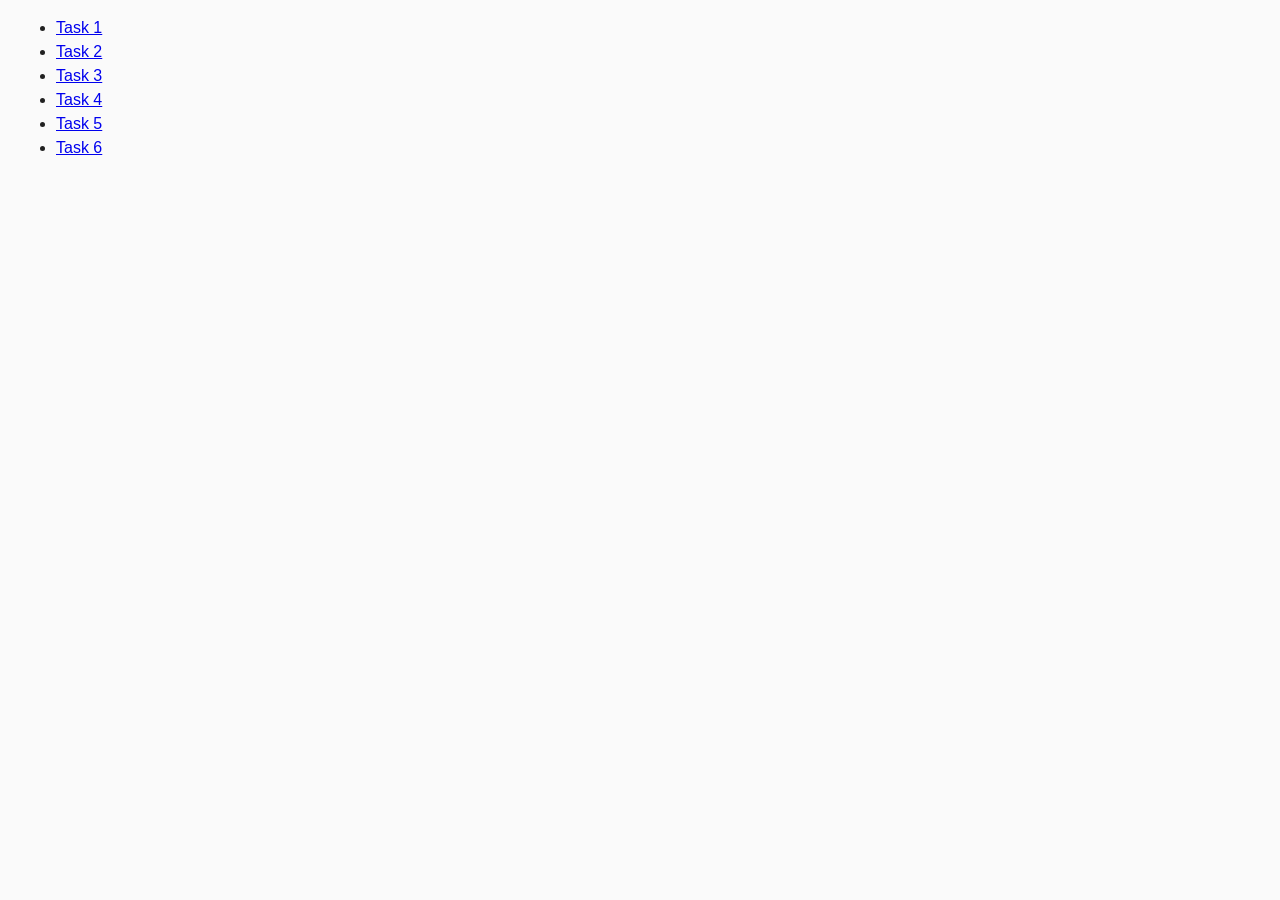
<file: index.html>
<!DOCTYPE html>
<html lang="en">
  <head>
    <meta charset="UTF-8" />
    <meta http-equiv="X-UA-Compatible" content="IE=edge" />
    <meta name="viewport" content="width=device-width, initial-scale=1.0" />
    <title>Homework 7</title>
    <link rel="stylesheet" href="./css/common.css" />
  </head>
  <body>
    <ul>
      <li><a href="./task-1.html">Task 1</a></li>
      <li><a href="./task-2.html">Task 2</a></li>
      <li><a href="./task-3.html">Task 3</a></li>
      <li><a href="./task-4.html">Task 4</a></li>
      <li><a href="./task-5.html">Task 5</a></li>
      <li><a href="./task-6.html">Task 6</a></li>
    </ul>
  </body>
</html>
</file>
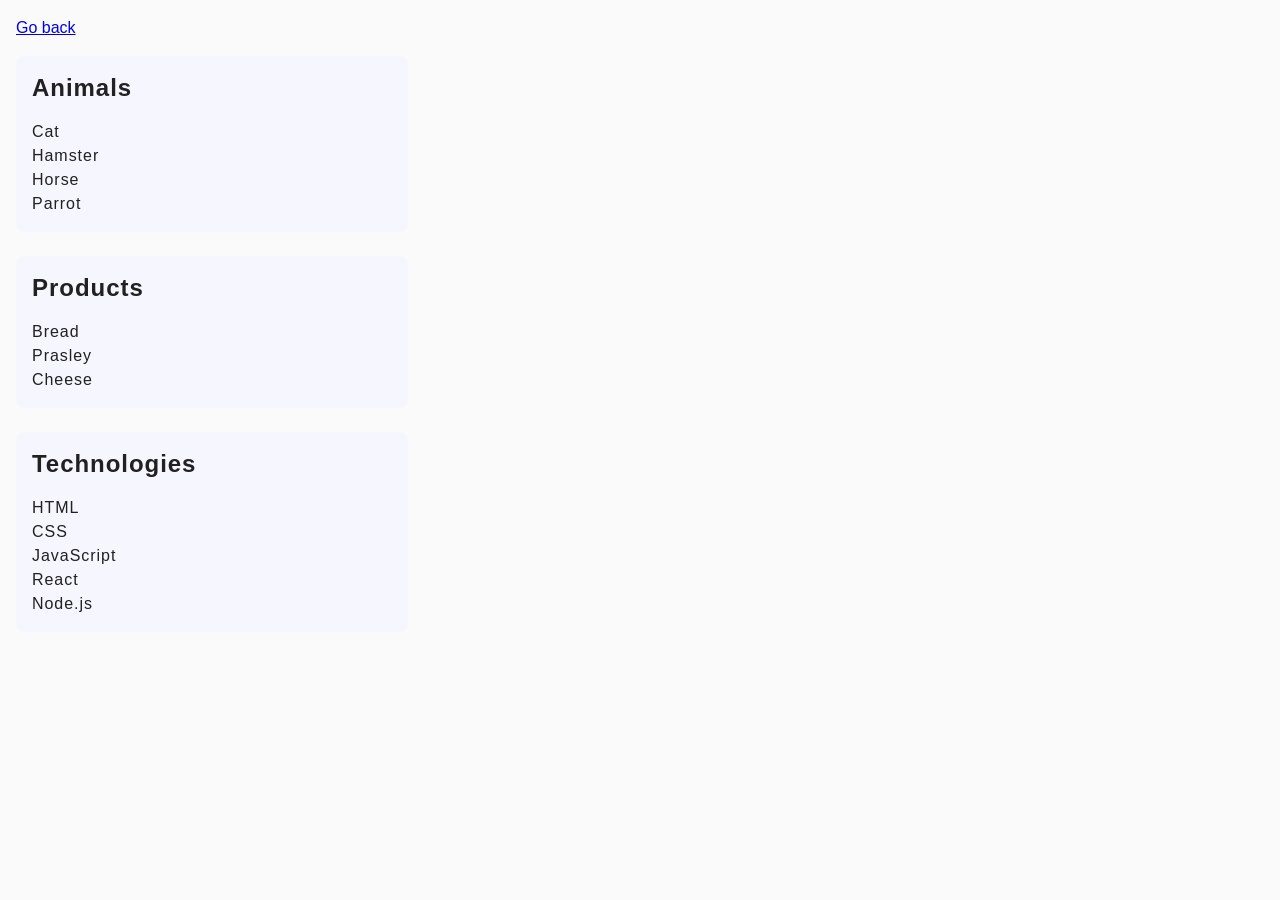
<file: task-1.html>
<!DOCTYPE html>
<html lang="en">
  <head>
    <meta charset="UTF-8" />
    <meta http-equiv="X-UA-Compatible" content="IE=edge" />
    <meta name="viewport" content="width=device-width, initial-scale=1.0" />
    <title>Task 1</title>
    <link rel="stylesheet" href="./css/common.css" />
    <link rel="stylesheet" href="./css/task-1.css" />
  </head>
  <body>
    <p><a href="./index.html">Go back</a></p>

    <ul id="categories">
      <li class="item">
        <h2>Animals</h2>

        <ul>
          <li>Cat</li>
          <li>Hamster</li>
          <li>Horse</li>
          <li>Parrot</li>
        </ul>
      </li>
      <li class="item">
        <h2>Products</h2>

        <ul>
          <li>Bread</li>
          <li>Prasley</li>
          <li>Cheese</li>
        </ul>
      </li>
      <li class="item">
        <h2>Technologies</h2>

        <ul>
          <li>HTML</li>
          <li>CSS</li>
          <li>JavaScript</li>
          <li>React</li>
          <li>Node.js</li>
        </ul>
      </li>
    </ul>

    <script src="./js/task-1.js" type="module"></script>
  </body>
</html>
</file>
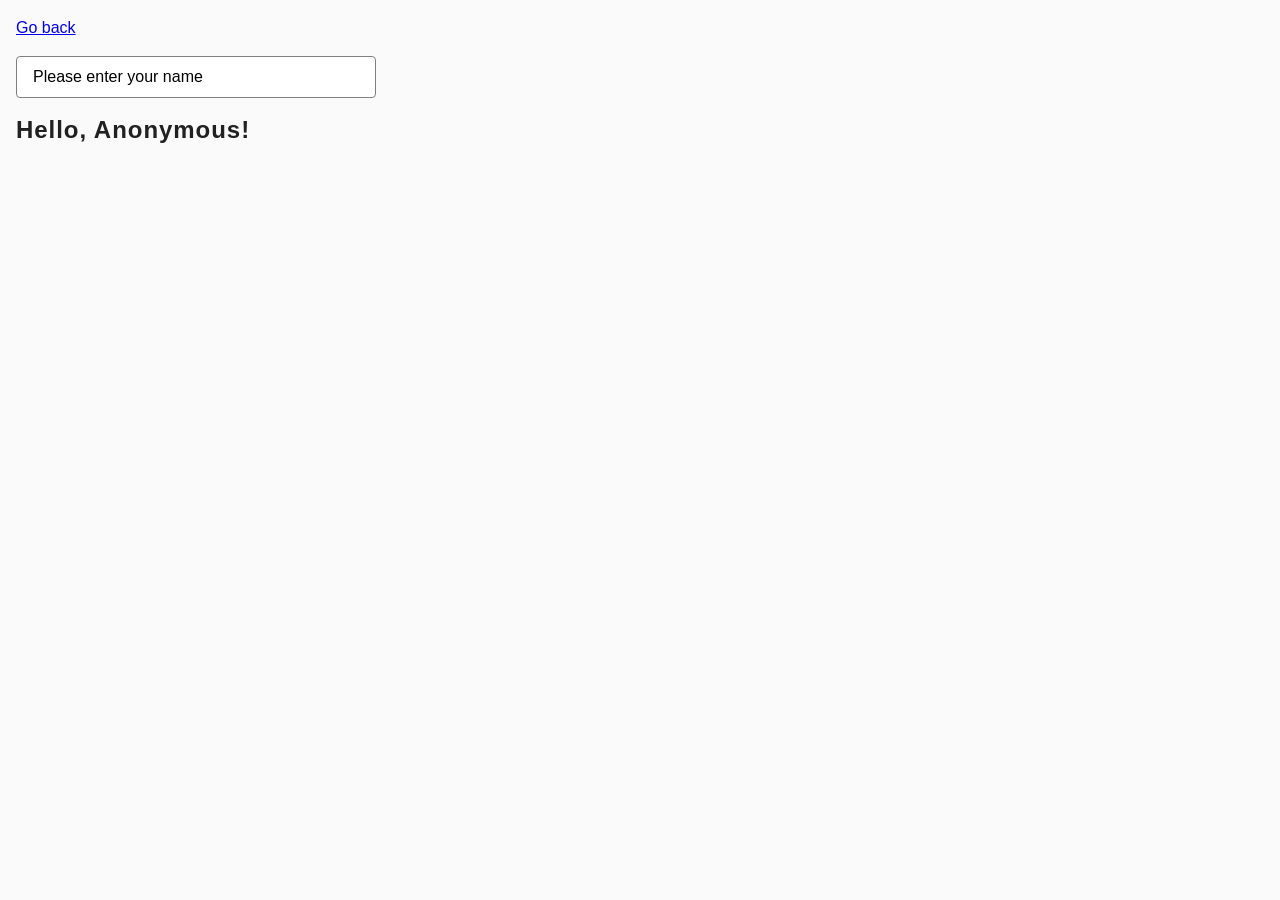
<file: task-3.html>
<!DOCTYPE html>
<html lang="en">
  <head>
    <meta charset="UTF-8" />
    <meta http-equiv="X-UA-Compatible" content="IE=edge" />
    <meta name="viewport" content="width=device-width, initial-scale=1.0" />
    <title>Task 3</title>
    <link rel="stylesheet" href="./css/common.css" />
    <link rel="stylesheet" href="./css/task-3.css" />
  </head>
  <body>
    <p><a href="./index.html">Go back</a></p>

    <input type="text" id="name-input" placeholder="Please enter your name" />
    <h1>Hello, <span id="name-output">Anonymous</span>!</h1>

    <script src="./js/task-3.js" type="module"></script>
  </body>
</html>
</file>
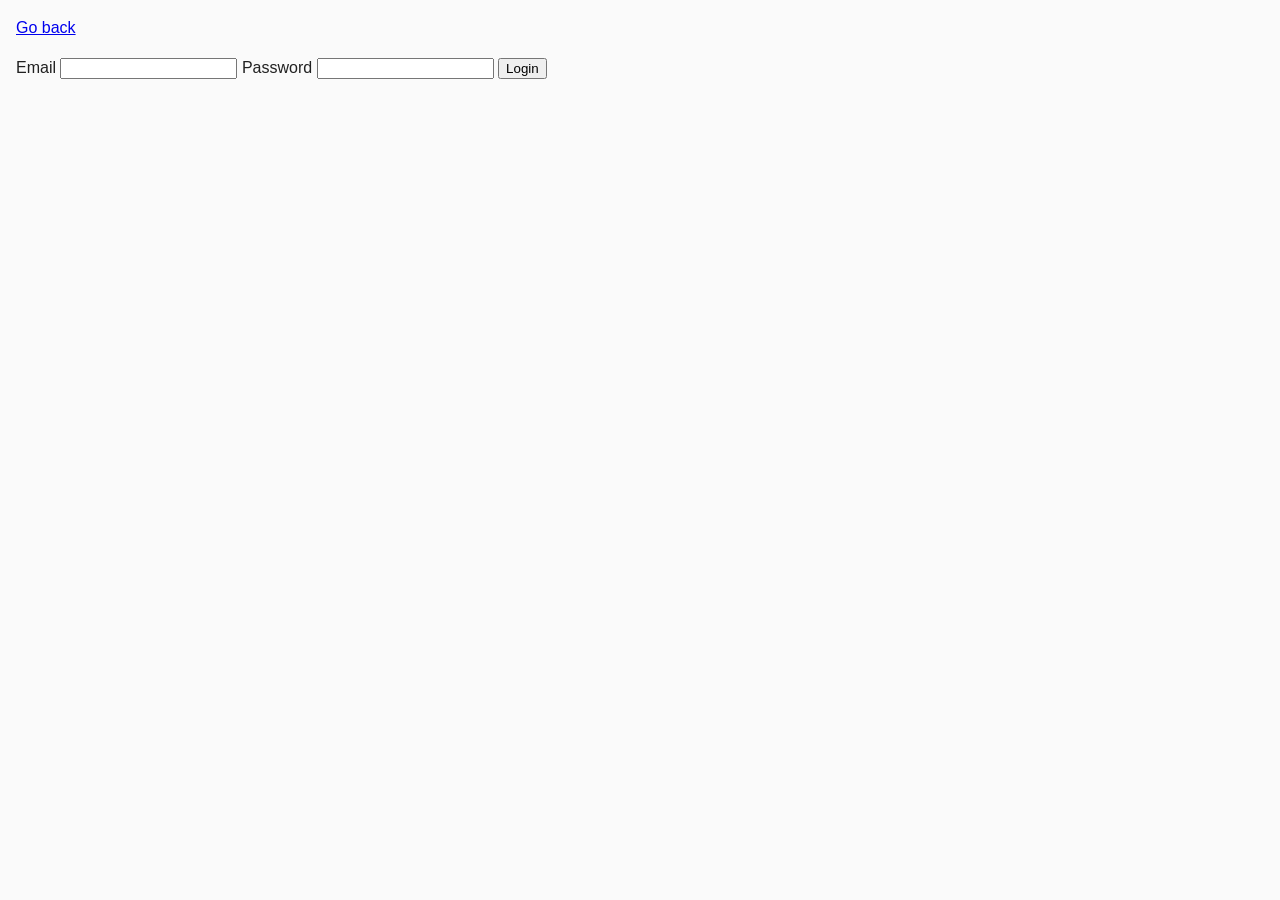
<file: task-4.html>
<!DOCTYPE html>
<html lang="en">
  <head>
    <meta charset="UTF-8" />
    <meta http-equiv="X-UA-Compatible" content="IE=edge" />
    <meta name="viewport" content="width=device-width, initial-scale=1.0" />
    <title>Task 4</title>
    <link rel="stylesheet" href="./css/common.css" />
  </head>
  <body>
    <p><a href="./index.html">Go back</a></p>

    <form class="login-form">
      <label>
        Email
        <input type="email" name="email" />
      </label>
      <label>
        Password
        <input type="password" name="password" />
      </label>
      <button type="submit">Login</button>
    </form>

    <script src="./js/task-4.js" type="module"></script>
  </body>
</html>
</file>
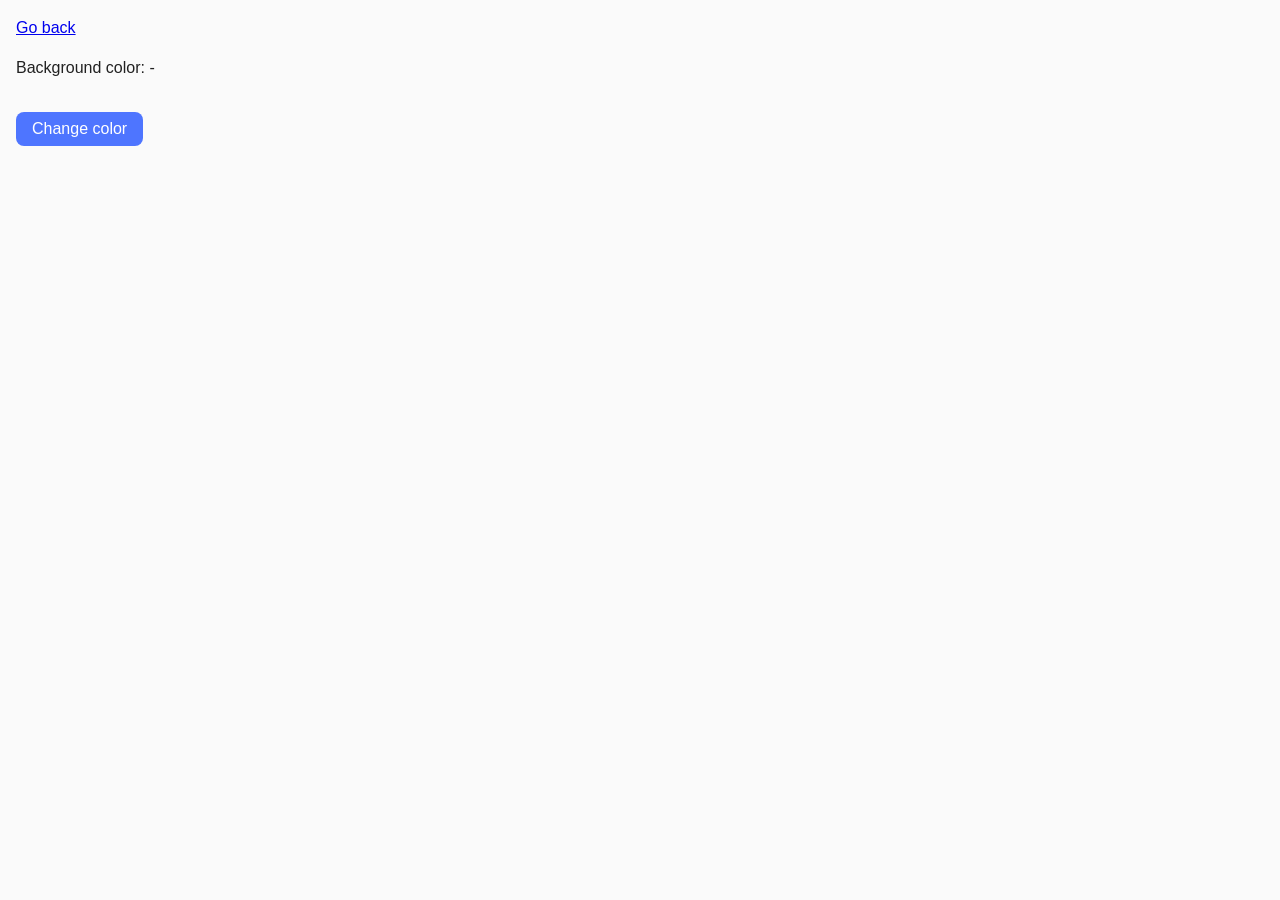
<file: task-5.html>
<!DOCTYPE html>
<html lang="en">
  <head>
    <meta charset="UTF-8" />
    <meta http-equiv="X-UA-Compatible" content="IE=edge" />
    <meta name="viewport" content="width=device-width, initial-scale=1.0" />
    <title>Task 5</title>
    <link rel="stylesheet" href="./css/common.css" />
    <link rel="stylesheet" href="./css/task-5..css" />
  </head>
  <body>
    <p><a href="./index.html">Go back</a></p>

    <div class="widget">
      <p>Background color: <span class="color">-</span></p>
      <button type="button" class="change-color">Change color</button>
    </div>

    <script src="./js/task-5.js" type="module"></script>
  </body>
</html>
</file>
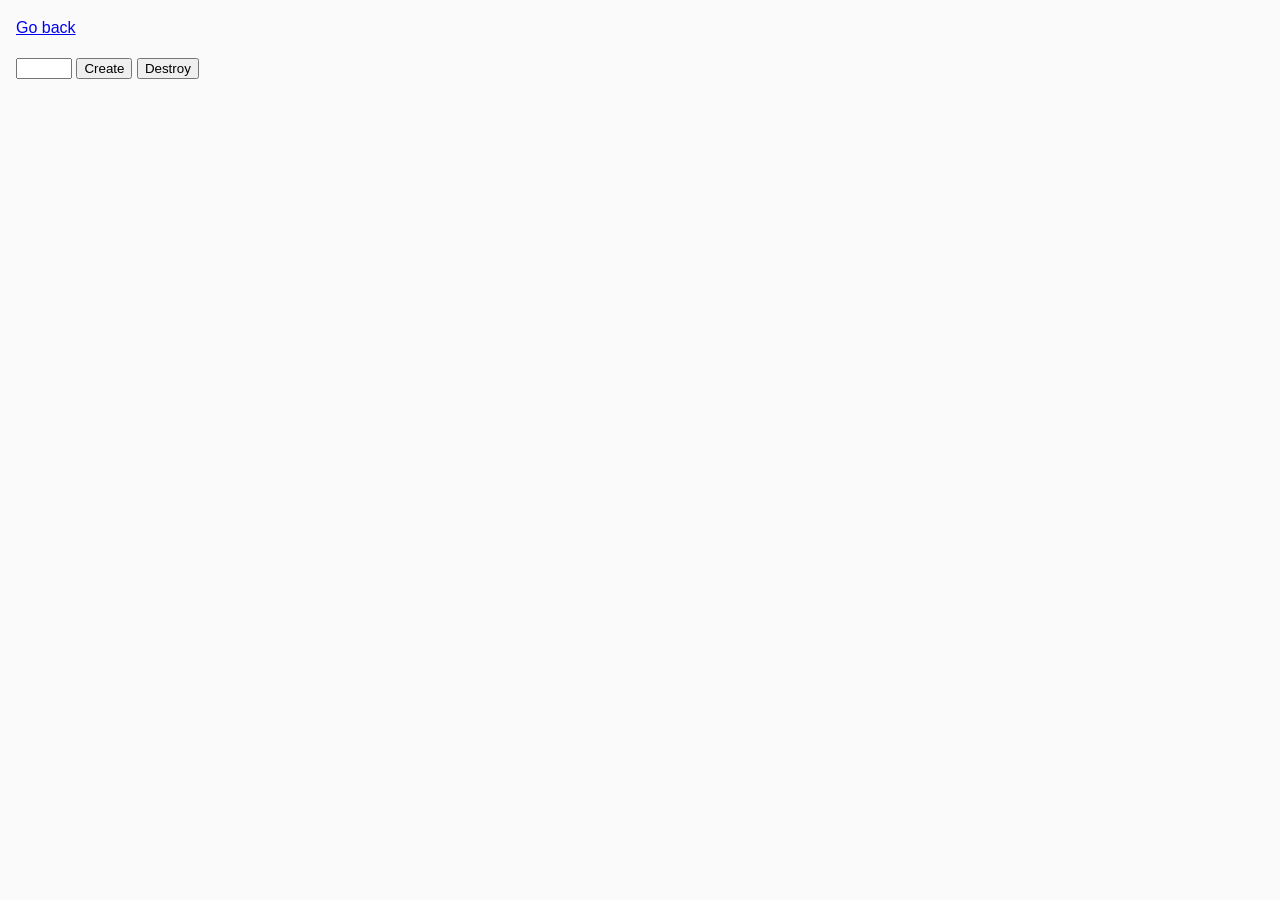
<file: task-6.html>
<!DOCTYPE html>
<html lang="en">
  <head>
    <meta charset="UTF-8" />
    <meta http-equiv="X-UA-Compatible" content="IE=edge" />
    <meta name="viewport" content="width=device-width, initial-scale=1.0" />
    <title>Task 6</title>
    <link rel="stylesheet" href="./css/common.css" />
  </head>
  <body>
    <p><a href="./index.html">Go back</a></p>

    <div id="controls">
      <input type="number" min="1" max="100" step="1" />
      <button type="button" data-create>Create</button>
      <button type="button" data-destroy>Destroy</button>
    </div>

    <div id="boxes"></div>

    <script src="./js/task-6.js" type="module"></script>
  </body>
</html>
</file>
<file: css/common.css>
* {
  box-sizing: border-box;
}

body {
  margin: 16px;
  font-family: -apple-system, BlinkMacSystemFont, 'Segoe UI', Roboto, Oxygen,
    Ubuntu, Cantarell, 'Open Sans', 'Helvetica Neue', sans-serif;
  -webkit-font-smoothing: antialiased;
  -moz-osx-font-smoothing: grayscale;
  background-color: #fafafa;
  color: #212121;
  line-height: 1.5;
}
</file>
<file: css/task-1.css>
h2 {
  margin: 0;
}
ul {
  padding: 0;
  list-style-type: none;
}

#categories {
  line-height: 1.5;
  letter-spacing: 0.96px;
}

#categories .item {
  padding: 16px;
  max-width: 392px;
  background-color: #f6f6fe;
  border-radius: 8px;
}

#categories .item:not(:last-child) {
  margin-bottom: 24px;
}

#categories h2 {
  margin-bottom: 16px;

  font-size: 24px;
  font-weight: 600;
  line-height: 1.33;
}

.item-list li {
  padding: 8px 16px;

  border-radius: 4px;
  border: 1px solid #808080;
}

.item-list li:not(:last-child) {
  margin-bottom: 8px;
}
</file>
<file: css/task-3.css>
body {
  line-height: 1.5;
}

h1 {
  margin: 0;

  font-size: 24px;

  font-weight: 600;
  line-height: 1.33;
  letter-spacing: 0.96px;
}

input {
  margin-bottom: 16px;
  padding: 8px 16px;

  min-width: 360px;

  font-family: inherit;
  font-size: inherit;
  line-height: inherit;

  border-radius: 4px;
  border: 1px solid #808080;

  transition: border-color 250ms ease-in-out;
}

input:hover,
input:focus {
  border-color: #000000;
}

input::placeholder {
  color: inherit;
}
</file>
<file: css/task-5..css>
.change-color {
  margin-top: 16px;
  padding: 8px 16px;

  display: inline-block;

  font-weight: 500;
  font-size: inherit;
  font-family: inherit;
  color: #ffffff;

  border-radius: 8px;
  border: none;
  background-color: #4e75ff;

  cursor: pointer;

  transition: background-color 250ms ease-in-out;
}

.change-color:hover,
.change-color:focus {
  background-color: #6c8cff;
}
</file>
